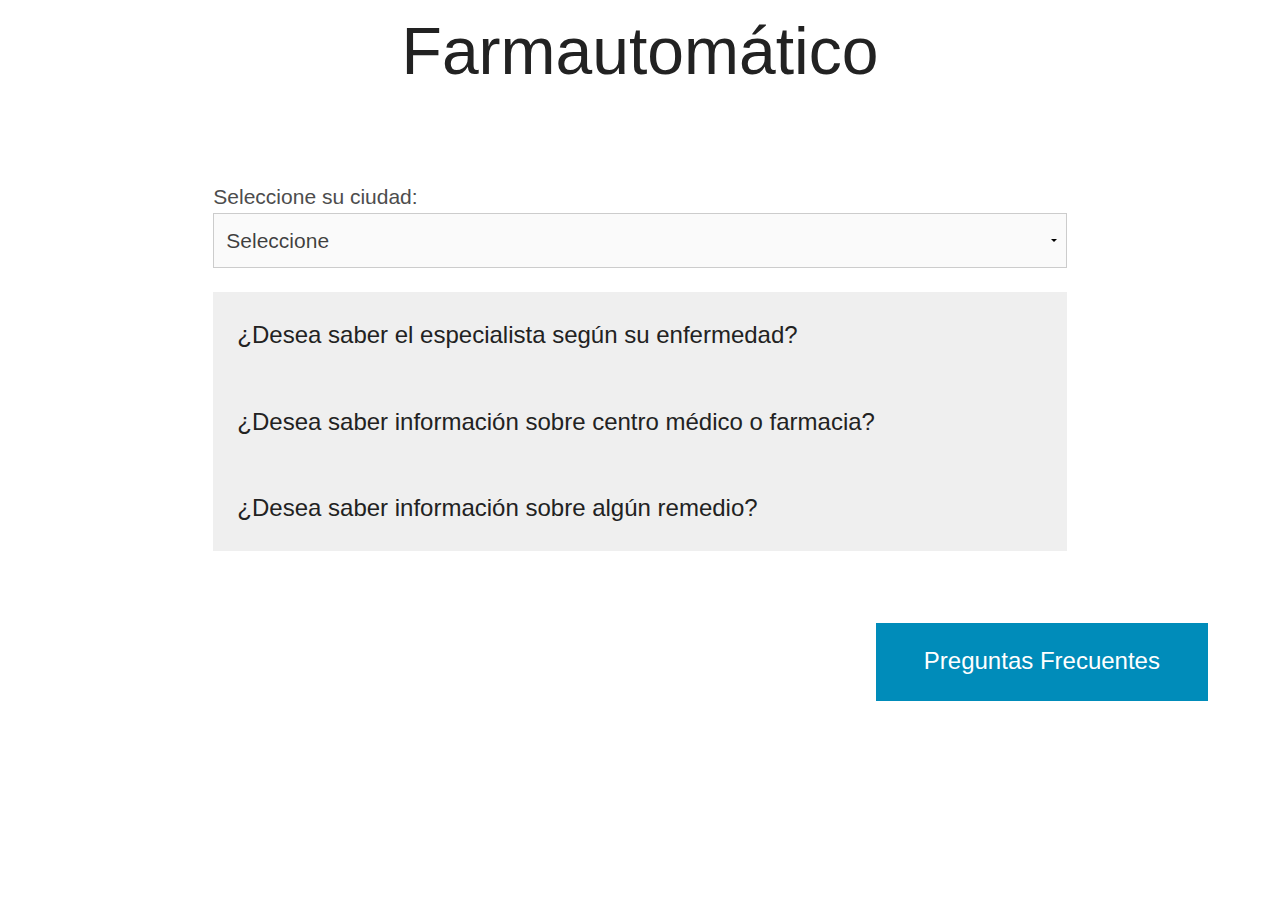
<file: index.html>
<!doctype html>
<html class="no-js" lang="en">
  <head>
    <meta charset="utf-8" />
    <meta name="viewport" content="width=device-width, initial-scale=1.0" />
    <title>Farmautomático</title>
    <link rel="stylesheet" href="css/foundation.css" />
    <link rel="stylesheet" href="typeahead.css" />
    <script src="js/vendor/modernizr.js"></script>
    <script src="js/vendor/jquery.js"></script>
    <script src="js/foundation.min.js"></script>
      <script src="typeahead.bundle.js"></script>
      <link rel="stylesheet" href="css/estilos_personalizados.css" />
  </head>
  <body>
    <div class="row">
        <div class="small-12 large-centered colums">
            <h1 align="center">Farmautomático</h1>
        </div>
      
    </div>
      <br />
      <br />
    <div class="row">
      <div class="large-offset-2 large-8 medium-12 small-12 colums">
          <label>Seleccione su ciudad:</label>
        <select id="seleccionar-ciudad">
          <option value="Seleccione">Seleccione</option>
          <option value="arica">Arica</option>
          <option value="Santiago">Santiago</option>
          <option value="Valparaíso">Valparaíso</option>
         <option value="rancagua">Rancagua</option>
        </select>
        </div>
      
      </div>
    <div class="row">
      <div class="large-offset-2 large-8 medium-12 small-12 colums">
          <dl class="accordion" data-accordion>
              <dd class="accordion-navigation"> 
                  <a onClick="onPanel(this);" id="panelnum1">¿Desea saber el especialista según su enfermedad?</a> 
                  <div id="panel1" class="content">
                   <form onsubmit="return onEspecialista();">
                     <div class="row">
                      <div class="small-3 columns">
            <label for="right-label" class="right">Enfermedad:</label>
                    </div>
                        <div class="small-4 columns">
                        <input type="text" id="enfermedad" placeholder="Ingrese la enfermedad a consultar">
                         </div>
                        <div class= "small-1 columns">
                        
                        <label  for="right-label" class="right">Edad:</label>
                        </div>
                         <div class= "small-2 columns">
                        <select id="seleccionar-edad">
                          
                        </select>
                        </div>

                        
                         <div class="small-2 columns">
                             <input class="button postfix" type=submit id="especialista-submit" value="Ir" />
                                                                                   <!-- onclick='return window.location.replace("especialista.html") -->
                            <!-- <a href="especialista.html" class="button postfix">Ir</a> -->
                        </div>
                         </div>
                  </form>
                  </div>
              </dd> 
              <dd class="accordion-navigation">
                  <a onClick="onPanel(this);" id="panelnum2">¿Desea saber información sobre centro médico o farmacia?</a> 
                  <div id="panel2" class="content">
                  <form onSubmit="return checkCentroOFarm();">
                      <div class="row">
                                <div class="large-9 columns">
                                  <label>Escoga qué desea buscar</label>
                                  <input type="radio" name="centroofarm" value="centromedico" id="centromedico"><label for="centromedico">Centros Médicos</label>
                                  <input type="radio" name="centroofarm" value="farmacia" id="farmacia"><label for="farmacia">Farmacias</label>
    </div>
                          <div class="small-2 columns">
                              <input class="button postfix" type=submit id="centromofarm-submit" value="Ir" />
                                               <!--  <a onClick="checkCentroOFarm(this);" href="" class="button postfix">Ir</a> -->
                        </div>
                    </div>
                      
                </form>
                  </div> 
              </dd> 
              <dd class="accordion-navigation"> <a href="#panel3">¿Desea saber información sobre algún remedio?</a> 
                  <div id="panel3" class="content">
                       <form onSubmit="return onRemedio();">
                     <div class="row">
                      <div class="small-3 columns">
            <label for="right-label" class="right">Remedio:</label>
                    </div>
                        <div class="small-6 columns">
                        <input type="text" id="remedio" placeholder="Ingrese el remedio a consultar">
                        </div>
                         <div class="small-2 columns">
                             <input class="button postfix" type=submit id="remedio-submit" value="Ir" />
                          <!--  <a href="remedio.html" class="button postfix">Ir</a> -->
                        </div>
                    </div>
                  </form>
                  </div> 
              </dd> 
          </dl>
      </div>
    </div>
      <br />
      <br />
    
    <div class="row">
      <div class="large-offset-8 large-4 medium-offset-6 medium-6 small-12 columns">
        <a href="PreguntasFrecuentes.html" class="button">Preguntas Frecuentes</a>
      </div>
      
    </div>

    <script>
      $(document).foundation();
    </script>
      <script>
          var edad = document.getElementById("seleccionar-edad");
          var i = 0
          for(i = 0; i<=100; i++) {
              edad.innerHTML = edad.innerHTML + '<option value="edad' + i + '">'+ i + '</option> ';
              
          }
          edad.innerHTML = edad.innerHTML + '<option value="edadmas100">101+</option> ';
          
          function onPanel(yo) {
              //alert(yo.id)
              var yourSelect = document.getElementById( "seleccionar-ciudad" );
              if (yourSelect.options[ yourSelect.selectedIndex ].value == "Seleccione") {
                  alert("No ha seleccionado la ciudad");
                  
              }
              else {
                  if (yo.id == "panelnum1") {
                   //jQuery("#panel1").addClass('active');
                      $('.active').removeClass('active');
                                document.getElementById("panel1").setAttribute("class", "active");
                      /*var id='myElementId';
                      var myClassName=" className";
                      var d=document.getElementById('panel2');
                      d.className=d.className.replace(' className',"");*/
                    //window.location.href = "#panel1";
                  }
                  else if (yo.id == "panelnum2"){
                      $('.active').removeClass('active');
                    document.getElementById("panel2").setAttribute("class", "active");
                      //window.location.href = "#panel2";
                  }
              }
              return false;
          }
          function checkCentroOFarm() {
              if (document.getElementById('centromedico').checked) {
                  window.location.href = "centromedico.html";
              }
              else if (document.getElementById('farmacia').checked) {
                  window.location.href = "farmacia.html";
              }
              else {
                  alert("Error, seleccione una opción");
                  //window.location.replace("error.html");
              }
              return false;
          }
          
          function onEspecialista() {
              window.location.href = "especialista.html";
              return false;
          }
          function onRemedio() {
              window.location.href = "remedio.html";
              return false;
          }
          
          /*$('#enfermedad').typeahead({
            name: 'name',
            //prefetch: 'data.json',
            local: [{name: 'alambama'}, {name: 'alaska'}, {name: 'washington'}],
            //limit: 10
            });*/
          
          var substringMatcher = function(strs) {
        return function findMatches(q, cb) {
        var matches, substrRegex;

        // an array that will be populated with substring matches
        matches = [];

        // regex used to determine if a string contains the substring `q`
        substrRegex = new RegExp(q, 'i');

        // iterate through the pool of strings and for any string that
        // contains the substring `q`, add it to the `matches` array
        $.each(strs, function(i, str) {
        if (substrRegex.test(str)) {
        // the typeahead jQuery plugin expects suggestions to a
        // JavaScript object, refer to typeahead docs for more info
        matches.push({ value: str });
        }
        });

        cb(matches);
        };
        };

        var enfermedades = ['Resfriado común', 'Cáncer', 'Sida', 'Depresión', 'Úlcera', 'Gastritis', 'Gastroenteritis', 'Cólon irritable', 'Hepatitis'
        ];
          
        var remedios = ['Aspirina', 'Omeprazol', 'Atorvastatina', 'La pastilla del día después', 'Loratadina', 'Clorfenamina'
        ];


        $('#enfermedad').typeahead({
        hint: true,
        highlight: true,
        minLength: 1
        },
        {
        name: 'enfermedades',
        displayKey: 'value',
        source: substringMatcher(enfermedades),
        limit: 10
        });
          $('#remedio').typeahead({
        hint: true,
        highlight: true,
        minLength: 1
        },
        {
        name: 'remedios',
        displayKey: 'value',
        source: substringMatcher(remedios),
        limit: 10
        });
          
      </script>
  </body>
</html>
</file>
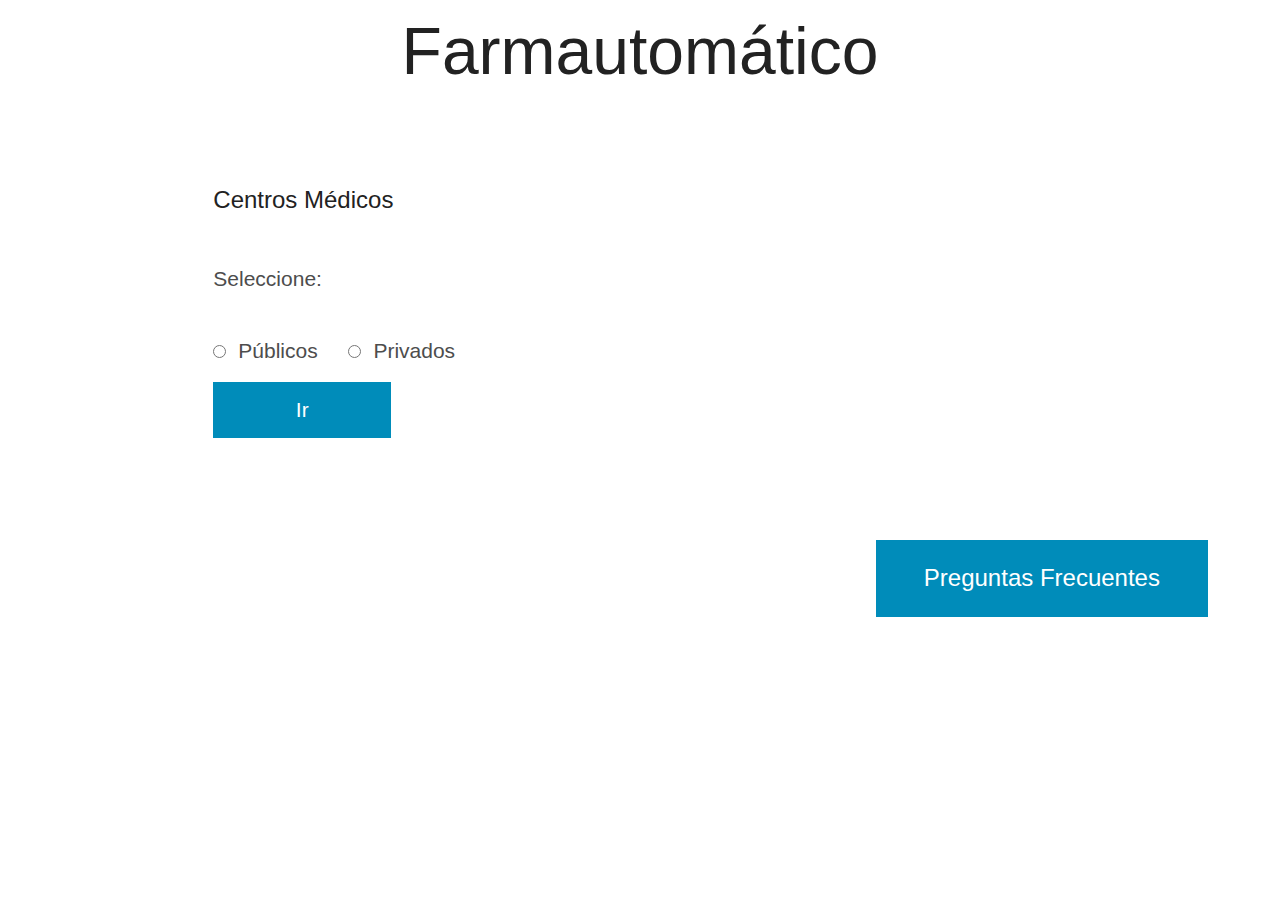
<file: centromedico.html>
<!doctype html>
<html class="no-js" lang="en">
  <head>
    <meta charset="utf-8" />
    <meta name="viewport" content="width=device-width, initial-scale=1.0" />
    <title>Farmautomático</title>
    <link rel="stylesheet" href="css/foundation.css" />
    <script src="js/vendor/modernizr.js"></script>
    <script src="js/vendor/jquery.js"></script>
    <script src="js/foundation.min.js"></script>
    <link rel="stylesheet" href="css/estilos_personalizados.css" />
  </head>
  <body>
    <div class="row">
        <div class="small-12 large-centered colums">
            <h1 align="center">Farmautomático</h1>
        </div>
      
    </div>
      <br />
      <br />
    <div class="row">
      <div class="medium-offset-2 small-8 colums">
        <p>Centros Médicos</p>
          
        
      </div>
      
          
              <form onSubmit="return especialistasPorCiudad();">
                  <div class="row collapse">
                    <div class="medium-offset-2 small-10 colums large-centered">
                  <div class="small-3 colums">
                <label class="inline">Seleccione:</label>
                  </div>
                  <div class="small-4 colums">
                      <input type="radio" name="centrosMedicos" value="Publicos" id="centMPub"><label for="centMPub">Públicos</label>
      <input type="radio" name="centrosMedicos" value="Privados" id="centMPriv"><label for="centMPriv">Privados</label>
                  </div>
                  <div class="small-2 colums">
                  <input class="button postfix inline" type=submit id="centrosMed-submit" value="Ir" /> 
                  </div>
                </div>
                </div>
              </form>
      
      <div class="row" id="ListaCentrosMedicos">
          
        </div>
    </div>
    
    
      <br />
      <br />
    
    <div class="row">
      <div class="large-offset-8 large-4 medium-offset-6 medium-6 small-12 columns">
        <a href="PreguntasFrecuentes.html" class="button">Preguntas Frecuentes</a>
      </div>

    <script>
      $(document).foundation();
    </script>
      <script>
      function especialistasPorCiudad() {
        var cadenaPub = '<div class="medium-offset-2 small-10 colums">' +
                '<ol>' +
                '<dl>' +
                '<li><dt>Hospital San Borja</dt></li>' +
                '<dd>Dirección: Calle falsa 1234</dd>' +
                '<dd>Teléfono: 12345678</dd>' +
                '<li><dt>Consultorio Sálvese quien pueda</dt></li>' +
                '<dd>Dirección: La esquina del otro lado</dd>' +
                '<dd>Teléfono: 87654321</dd>' +
                '<li><dt>CESFAM N° 1 Valparaíso</dt></li>' +
                '<dd>Dirección: Rodelillo 4444</dd>' +
                '<dd>Teléfono: 1829394</dd>' +    
                '</dl>' + 
            '</ol>' +
        '</div>';
          var cadenaPriv = '<div class="medium-offset-2 small-10 colums">' +
                '<ol>' +
                '<dl>' +
                '<li><dt>Clínica Dávila</dt></li>' +
                '<dd>Dirección: Calle uno 1321</dd>' +
                '<dd>Teléfono: 12345678</dd>' +
                '<li><dt>Centro médico alameda</dt></li>' +
                '<dd>Dirección: Alameda 2234</dd>' +
                '<dd>Teléfono: 87654321</dd>' +
                '<li><dt>Clínica dental UV</dt></li>' +
                '<dd>Dirección: Playa ancha 1234</dd>' +
                '<dd>Teléfono: 1829394</dd>' +    
                '</dl>' + 
            '</ol>' +
        '</div>';

        if (document.getElementById('centMPub').checked) {
           
            document.getElementById("ListaCentrosMedicos").innerHTML = cadenaPub;
                
        }
        else if (document.getElementById('centMPriv').checked) {
              document.getElementById("ListaCentrosMedicos").innerHTML = cadenaPriv; 
              
        }
        return false;
          
      }
      
      </script>
  </body>
</html>
</file>
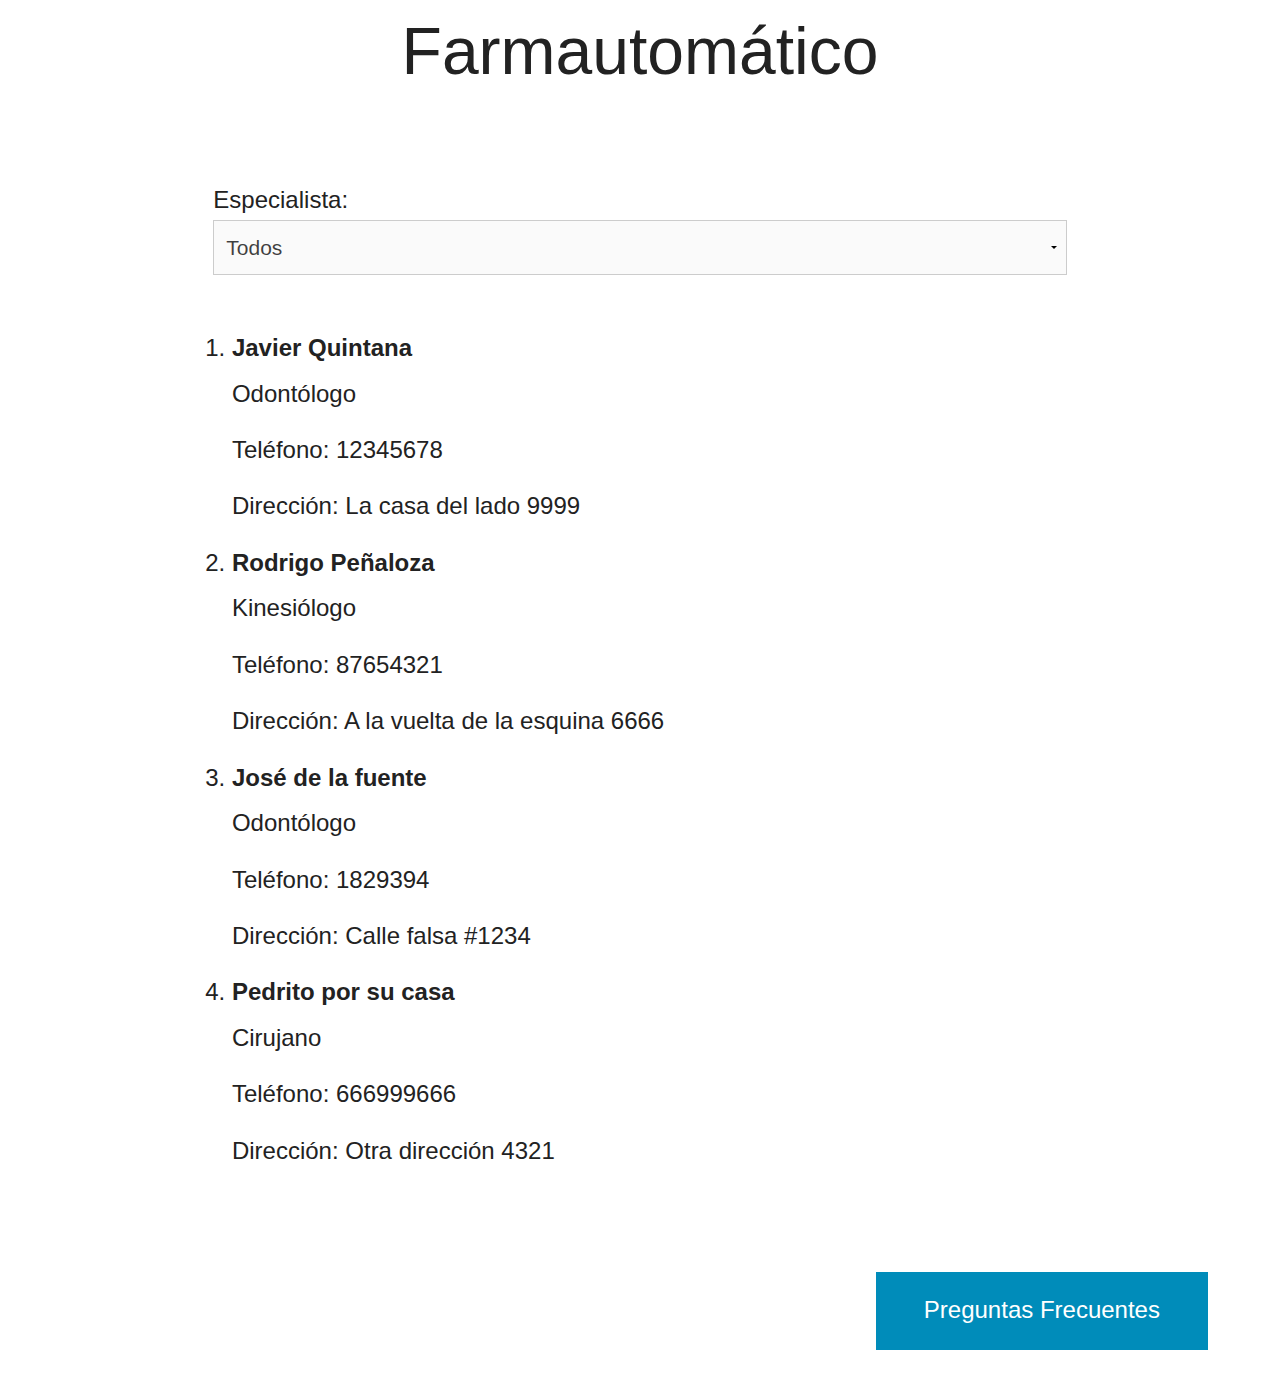
<file: especialista.html>
<!doctype html>
<html class="no-js" lang="en">
  <head>
    <meta charset="utf-8" />
    <meta name="viewport" content="width=device-width, initial-scale=1.0" />
    <title>Farmautomático</title>
    <link rel="stylesheet" href="css/foundation.css" />
    <script src="js/vendor/modernizr.js"></script>
    <script src="js/vendor/jquery.js"></script>
    <script src="js/foundation.min.js"></script>
    <link rel="stylesheet" href="css/estilos_personalizados.css" />
  </head>
  <body>
    <div class="row">
        <div class="small-12 large-centered colums">
            <h1 align="center">Farmautomático</h1>
        </div>
      
    </div>
      <br />
      <br />
    <div class="row">
      <div class="medium-offset-2 small-8 colums">
        <p>Especialista: <span id="Especialidad">
            <select id="seleccionar-ciudad">
          <option value="Seleccione">Todos</option>
          <option value="odontologo">Odontólogo</option>
          <option value="kinesiologo">Kinesiólogo</option>
          <option value="cirujano">Cirujano</option>
        </select></span></p>
          
        
      </div>
      
          
              <form onSubmit="return especialistasPorCiudad();">
                  <div class="row">
                    <div class="medium-offset-2 small-10 colums large-centered">
                </div>
                </div>
              </form>
      
      <div class="row" id="ListaEspecialistas">
          <div class="medium-offset-2 small-10 colums">
                <ol>
                <dl>
                <li><dt>Javier Quintana</dt></li>
                <dd>Odontólogo</dd>
                <dd>Teléfono: 12345678</dd>
                <dd>Dirección: La casa del lado 9999</dd>
                <li><dt>Rodrigo Peñaloza</dt></li>
                <dd>Kinesiólogo</dd>
                <dd>Teléfono: 87654321</dd>
                <dd>Dirección: A la vuelta de la esquina 6666</dd>
                <li><dt>José de la fuente</dt></li>
                <dd>Odontólogo</dd>
                <dd>Teléfono: 1829394</dd>
                <dd>Dirección: Calle falsa #1234</dd>
                <li><dt>Pedrito por su casa</dt></li>
                <dd>Cirujano</dd>
                <dd>Teléfono: 666999666</dd>
                <dd>Dirección: Otra dirección 4321</dd>
                </dl>
            </ol>
        </div>
        </div>
    </div>
    
      <br />
      <br />
    
    <div class="row">
      <div class="large-offset-8 large-4 medium-offset-6 medium-6 small-12 columns">
        <a href="PreguntasFrecuentes.html" class="button">Preguntas Frecuentes</a>
      </div>

    <script>
      $(document).foundation();
    </script>
  </body>
</html>
</file>
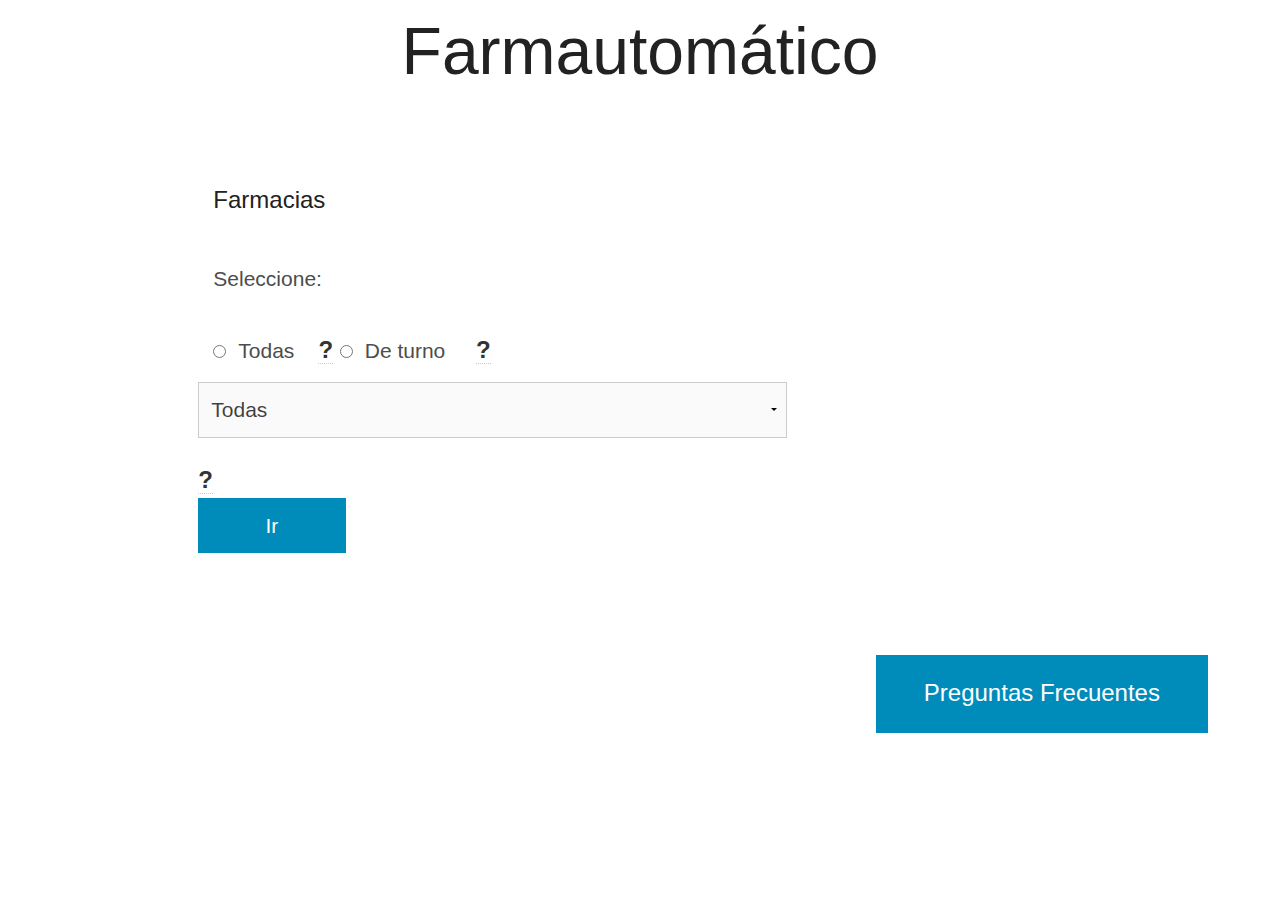
<file: farmacia.html>
<!doctype html>
<html class="no-js" lang="en">
  <head>
    <meta charset="utf-8" />
    <meta name="viewport" content="width=device-width, initial-scale=1.0" />
    <title>Farmautomático</title>
    <link rel="stylesheet" href="css/foundation.css" />
    <script src="js/vendor/modernizr.js"></script>
    <script src="js/vendor/jquery.js"></script>
    <script src="js/foundation.min.js"></script>
    <link rel="stylesheet" href="css/estilos_personalizados.css" />
  </head>
  <body>
    <div class="row">
        <div class="small-12 large-centered colums">
            <h1 align="center">Farmautomático</h1>
        </div>
      
    </div>
      <br />
      <br />
    <div class="row">
      <div class="medium-offset-2 small-8 colums">
        <p>Farmacias</p>
          
        
      </div>
      
          
              <form onSubmit="return getListafarmacias();">
                  <div class="row collapse">
                    <div class="medium-offset-2 small-10 colums large-centered">
                  <div class="small-2 colums">
                <label class="inline">Seleccione:</label>
                  </div>
                  <div class="small-5 colums">
                      <input type="radio" name="farmacias" value="todas" id="todas"><label for="todas">Todas</label><span data-tooltip aria-haspopup="true" class="has-tip" title="Todas, incluyendo las de turno">?</span>
                          
                
      <input type="radio" name="farmacias" value="deTurno" id="deTurno"><label for="deTurno">De turno</label> <span data-tooltip aria-haspopup="true" class="has-tip" title="Sólo las de turno, que atienden las 24 horas">?</span>
                  </div>
                </div>
                </div>
                <div class="row">
                  <div class="medium-offset-2 small-8 colums">
                      <div class="small-8 colums">
                     <select id="sel-marca" class="inline">
                      <option value="Todas">Todas</option>
                      <option value="CruzVerde">Cruz Verde</option>
                      <option value="SalcoBrand">Salco Brand</option>
                      <option value="Ahumada">Ahumada</option>
                     <option value="DrSimi">Sr Simi</option>
                    </select> <span data-tooltip aria-haspopup="true" class="has-tip" title="Todas es por defecto">?</span>
                    </div>
                    
                      <div class="small-2 colums">
                      <input class="button postfix inline" type=submit id="farmacias-submit" value="Ir" />
                      
                      </div>
                  
                    </div>
                  </div>
              </form>
      
      <div class="row" id="ListaFarmacias">
          
        </div>
    </div>
    

      <br />
      <br />
    
    <div class="row">
      <div class="large-offset-8 large-4 medium-offset-6 medium-6 small-12 columns">
        <a href="PreguntasFrecuentes.html" class="button">Preguntas Frecuentes</a>
      </div>
    <script>
      $(document).foundation();
    </script>
      <script>
      function getListafarmacias() {
        var elem = document.getElementById("sel-marca"),
        selectedNode = elem.options[elem.selectedIndex];
        var cadenaTodas = '<div class="medium-offset-2 small-10 colums">' +
                '<ol>' +
                '<dl>' +
                '<li><dt>Cruz Verde</dt></li>' +
                '<dd>Dirección: Calle falsa 1234</dd>' +
                '<dd>Teléfono: 12345678</dd>' +
                '<li><dt>Salco Brand</dt></li>' +
                '<dd>Dirección: La esquina del otro lado</dd>' +
                '<dd>Teléfono: 87654321</dd>' +
                '<li><dt>Cruz Verde</dt></li>' +
                '<dd>Dirección: Rodelillo 4444</dd>' +
                '<dd>Teléfono: 1829394</dd>' +    
                '</dl>' + 
            '</ol>' +
        '</div>';
          var cadenadeTurno = '<div class="medium-offset-2 small-10 colums">' +
                '<ol>' +
                '<dl>' +
                '<li><dt>Cruz Verde</dt></li>' +
                '<dd>Dirección: Calle uno 1321</dd>' +
                '<dd>Teléfono: 12345678</dd>' +
                '<li><dt>Ahumada</dt></li>' +
                '<dd>Dirección: Alameda 2234</dd>' +
                '<dd>Teléfono: 87654321</dd>' +   
                '</dl>' + 
            '</ol>' +
        '</div>';

        if (document.getElementById('todas').checked) {
           
            document.getElementById("ListaFarmacias").innerHTML = cadenaTodas;
                
        }
        else if (document.getElementById('deTurno').checked) {
              document.getElementById("ListaFarmacias").innerHTML = cadenadeTurno; 
              
        }
        return false;
          
      }
      
      </script>
  </body>
</html>
</file>
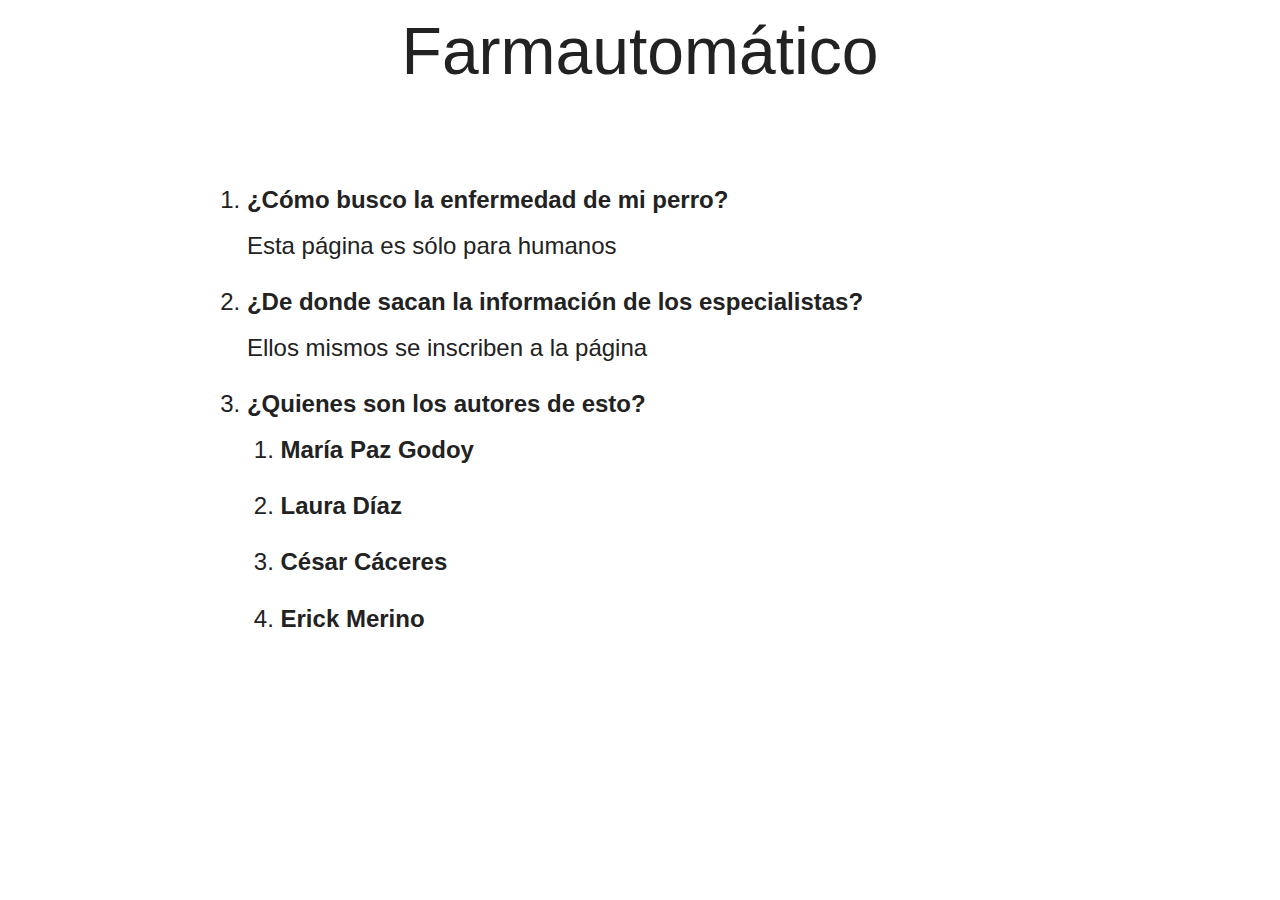
<file: PreguntasFrecuentes.html>
<!doctype html>
<html class="no-js" lang="en">
  <head>
    <meta charset="utf-8" />
    <meta name="viewport" content="width=device-width, initial-scale=1.0" />
    <title>Farmautomático</title>
    <link rel="stylesheet" href="css/foundation.css" />
    <link rel="stylesheet" href="typeahead.css" />
    <script src="js/vendor/modernizr.js"></script>
    <script src="js/vendor/jquery.js"></script>
    <script src="js/foundation.min.js"></script>
      <script src="typeahead.bundle.js"></script>
      <link rel="stylesheet" href="css/estilos_personalizados.css" />
  </head>
  <body>
    <div class="row">
        <div class="small-12 large-centered colums">
            <h1 align="center">Farmautomático</h1>
        </div>
      
    </div>
      <br />
      <br />
      
            <div class="row">
          <div class="medium-offset-2 small-10 colums">
                <ol>
                <dl>
                <li><dt>¿Cómo busco la enfermedad de mi perro?</dt></li>
                <dd>Esta página es sólo para humanos</dd>
                <li><dt>¿De donde sacan la información de los especialistas?</dt></li>
                <dd>Ellos mismos se inscriben a la página</dd>
                <li><dt>¿Quienes son los autores de esto?</dt></li>
                    <ol>
                        <dd><li><dt>María Paz Godoy</dt></li></dd>
                        <dd><li><dt>Laura Díaz</dt></li></dd>
                        <dd><li><dt>César Cáceres</dt></li></dd>
                        <dd><li><dt>Erick Merino</dt></li></dd>
                    </ol>
                </dl>
            </ol>
        </div>
        </div>
 </body>
</html>
</file>
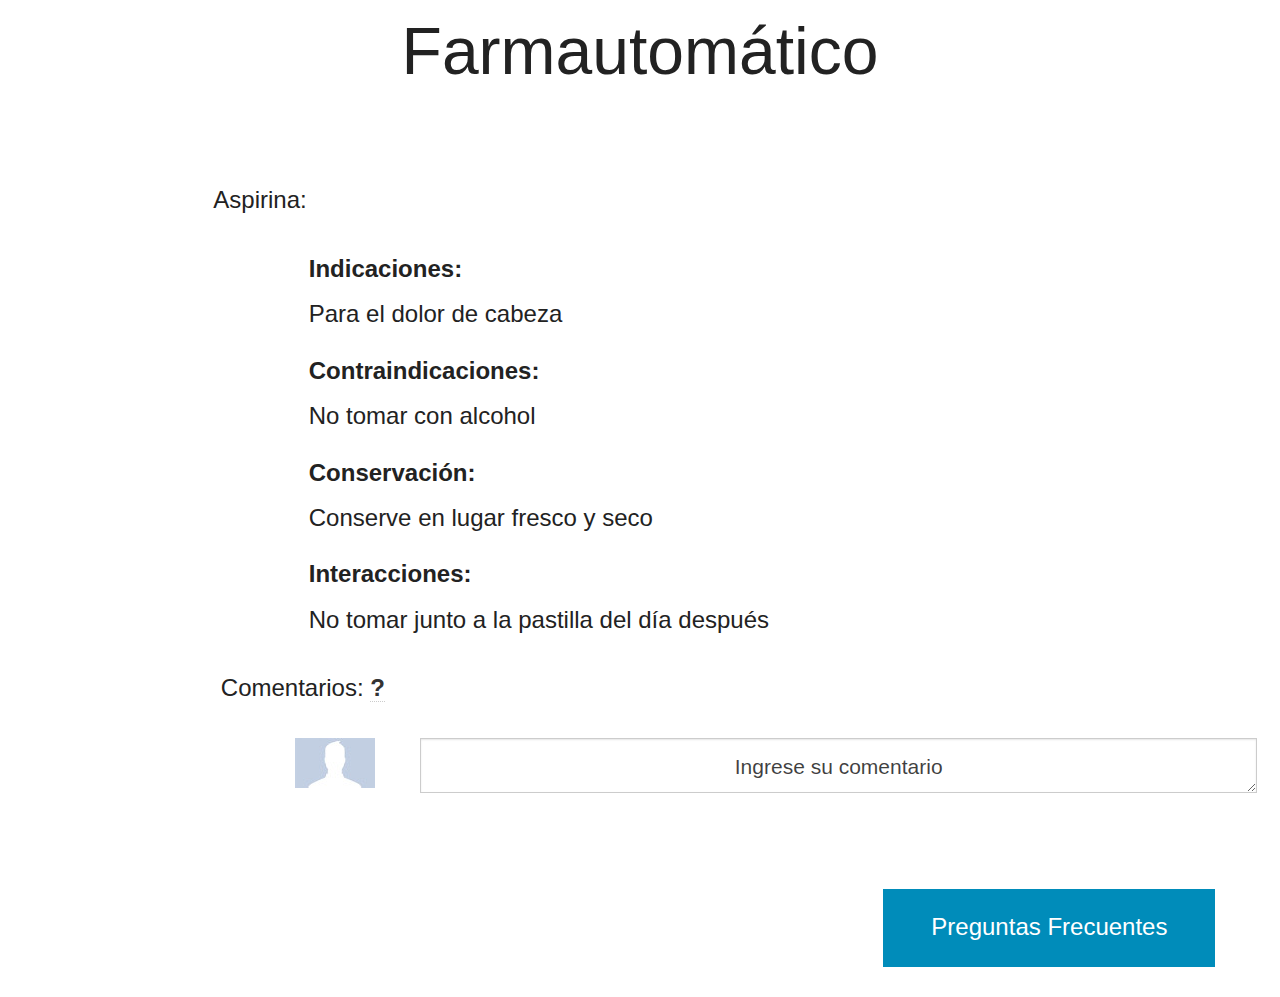
<file: remedio.html>
<!doctype html>
<html class="no-js" lang="en">
  <head>
    <meta charset="utf-8" />
    <meta name="viewport" content="width=device-width, initial-scale=1.0" />
    <title>Farmautomático</title>
    <link rel="stylesheet" href="css/foundation.css" />
    <script src="js/vendor/modernizr.js"></script>
    <script src="js/vendor/jquery.js"></script>
    <script src="js/foundation.min.js"></script>
    <link rel="stylesheet" href="css/estilos_personalizados.css" />
  </head>
  <body>
    <div class="row">
        <div class="small-12 large-centered colums">
            <h1 align="center">Farmautomático</h1>
        </div>
      
    </div>
      <br />
      <br />
    <div class="row">
      <div class="medium-offset-2 small-8 colums">
        <p id="remedio">Aspirina:</p>
          
        
      </div>
        <div class="row">
        <div class="medium-offset-3 small-9 colums">
        <dl>
           <dt>Indicaciones:</dt>
           <dd>Para el dolor de cabeza</dd>
            <dt>Contraindicaciones:</dt>
           <dd>No tomar con alcohol</dd>
            <dt>Conservación:</dt>
           <dd>Conserve en lugar fresco y seco</dd>
            <dt>Interacciones:</dt>
           <dd>No tomar junto a la pastilla del día después</dd>
            </dl>
        </div>
        </div>
        <div class="row">
        <div class="medium-offset-2 small-10 columns">
            <p>Comentarios: <span data-tooltip aria-haspopup="true" class="has-tip" title="Por favor sea respetuoso">?</span></p>
            <div class="small-2 columns">
            <img src="imagen_perfil.jpg" class="right inline">
            
            </div>
            <div class="small-10 columns">
            <TEXTAREA NAME="comentario" class="postfix inline">Ingrese su comentario</TEXTAREA>

            </div>
            </div>
        
        </div>
        
        <br />
      <br />
    
    <div class="row">
      <div class="large-offset-8 large-4 medium-offset-6 medium-6 small-12 columns">
        <a href="PreguntasFrecuentes.html" class="button">Preguntas Frecuentes</a>
      </div>
        
 </body>
</html>
</file>
<file: typeahead.css>
.twitter-typeahead .tt-query,
.twitter-typeahead .tt-hint {
    margin-bottom: 0;
}
.tt-hint {
    display: block;
    width: 100%;
    padding: 8px 12px;
    font-size: 14px;
    line-height: 1.428571429;
    color: #999;
    vertical-align: middle;
    background-color: #ffffff;
    border: 1px solid #cccccc;
    border-radius: 4px;
    -webkit-box-shadow: inset 0 1px 1px rgba(0, 0, 0, 0.075);
          box-shadow: inset 0 1px 1px rgba(0, 0, 0, 0.075);
    -webkit-transition: border-color ease-in-out 0.15s, box-shadow ease-in-out 0.15s;
          transition: border-color ease-in-out 0.15s, box-shadow ease-in-out 0.15s;
}
.tt-dropdown-menu {
    min-width: 160px;
    margin-top: 2px;
    padding: 5px 0;
    background-color: #ffffff;
    border: 1px solid #cccccc;
    border: 1px solid rgba(0, 0, 0, 0.15);
    border-radius: 4px;
    -webkit-box-shadow: 0 6px 12px rgba(0, 0, 0, 0.175);
          box-shadow: 0 6px 12px rgba(0, 0, 0, 0.175);
    background-clip: padding-box;

}
.tt-suggestion {
    display: block;
    padding: 3px 20px;
}
.tt-suggestion.tt-is-under-cursor {
    color: #fff;
    background-color: #dfdfdf;
}
.tt-suggestion.tt-is-under-cursor a {
    color: #fff;
}
.tt-suggestion p {
    margin: 0;
}
</file>
<file: css/estilos_personalizados.css>
html {
          font-size: 1.5em;
     }
</file>
